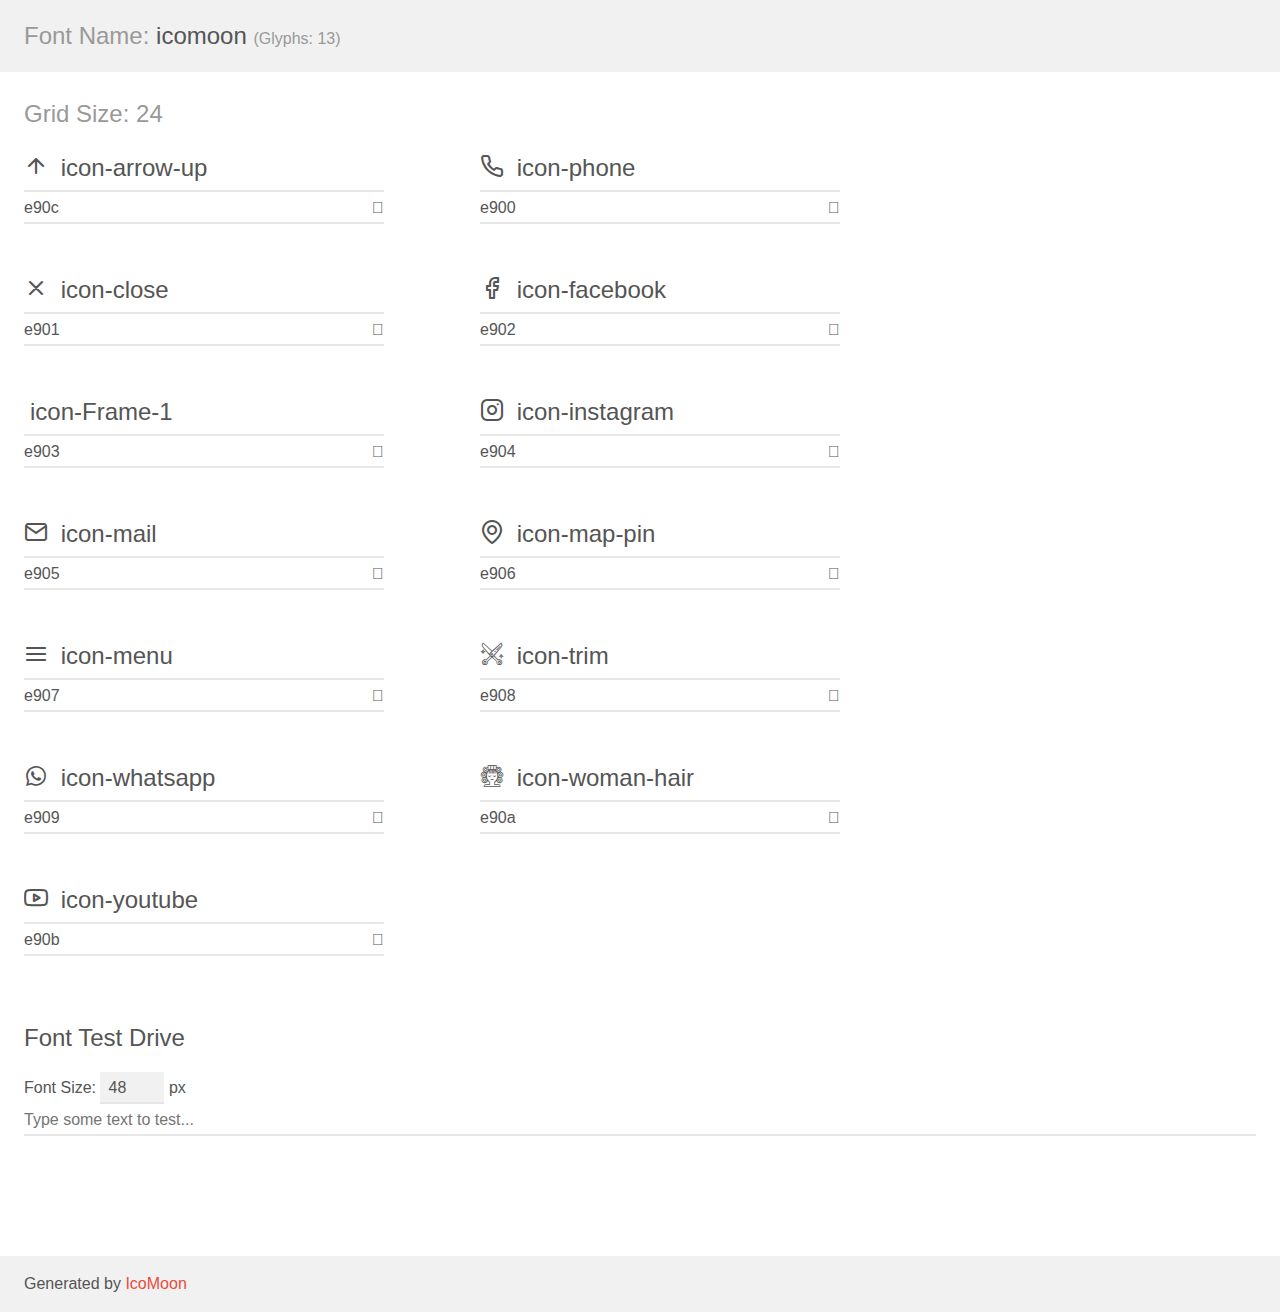
<file: assets/fonts/demo.html>
<!doctype html>
<html>
<head>
    <meta charset="utf-8">
    <title>IcoMoon Demo</title>
    <meta name="description" content="An Icon Font Generated By IcoMoon.io">
    <meta name="viewport" content="width=device-width, initial-scale=1">
    <link rel="stylesheet" href="demo-files/demo.css">
    <link rel="stylesheet" href="style.css"></head>
<body>
    <div class="bgc1 clearfix">
        <h1 class="mhmm mvm"><span class="fgc1">Font Name:</span> icomoon <small class="fgc1">(Glyphs:&nbsp;13)</small></h1>
    </div>
    <div class="clearfix mhl ptl">
        <h1 class="mvm mtn fgc1">Grid Size: 24</h1>
        <div class="glyph fs1">
            <div class="clearfix bshadow0 pbs">
                <span class="icon-arrow-up"></span>
                <span class="mls"> icon-arrow-up</span>
            </div>
            <fieldset class="fs0 size1of1 clearfix hidden-false">
                <input type="text" readonly value="e90c" class="unit size1of2" />
                <input type="text" maxlength="1" readonly value="&#xe90c;" class="unitRight size1of2 talign-right" />
            </fieldset>
            <div class="fs0 bshadow0 clearfix hidden-true">
                <span class="unit pvs fgc1">liga: </span>
                <input type="text" readonly value="" class="liga unitRight" />
            </div>
        </div>
        <div class="glyph fs1">
            <div class="clearfix bshadow0 pbs">
                <span class="icon-phone"></span>
                <span class="mls"> icon-phone</span>
            </div>
            <fieldset class="fs0 size1of1 clearfix hidden-false">
                <input type="text" readonly value="e900" class="unit size1of2" />
                <input type="text" maxlength="1" readonly value="&#xe900;" class="unitRight size1of2 talign-right" />
            </fieldset>
            <div class="fs0 bshadow0 clearfix hidden-true">
                <span class="unit pvs fgc1">liga: </span>
                <input type="text" readonly value="" class="liga unitRight" />
            </div>
        </div>
        <div class="glyph fs1">
            <div class="clearfix bshadow0 pbs">
                <span class="icon-close"></span>
                <span class="mls"> icon-close</span>
            </div>
            <fieldset class="fs0 size1of1 clearfix hidden-false">
                <input type="text" readonly value="e901" class="unit size1of2" />
                <input type="text" maxlength="1" readonly value="&#xe901;" class="unitRight size1of2 talign-right" />
            </fieldset>
            <div class="fs0 bshadow0 clearfix hidden-true">
                <span class="unit pvs fgc1">liga: </span>
                <input type="text" readonly value="" class="liga unitRight" />
            </div>
        </div>
        <div class="glyph fs1">
            <div class="clearfix bshadow0 pbs">
                <span class="icon-facebook"></span>
                <span class="mls"> icon-facebook</span>
            </div>
            <fieldset class="fs0 size1of1 clearfix hidden-false">
                <input type="text" readonly value="e902" class="unit size1of2" />
                <input type="text" maxlength="1" readonly value="&#xe902;" class="unitRight size1of2 talign-right" />
            </fieldset>
            <div class="fs0 bshadow0 clearfix hidden-true">
                <span class="unit pvs fgc1">liga: </span>
                <input type="text" readonly value="" class="liga unitRight" />
            </div>
        </div>
        <div class="glyph fs1">
            <div class="clearfix bshadow0 pbs">
                <span class="icon-Frame-1"></span>
                <span class="mls"> icon-Frame-1</span>
            </div>
            <fieldset class="fs0 size1of1 clearfix hidden-false">
                <input type="text" readonly value="e903" class="unit size1of2" />
                <input type="text" maxlength="1" readonly value="&#xe903;" class="unitRight size1of2 talign-right" />
            </fieldset>
            <div class="fs0 bshadow0 clearfix hidden-true">
                <span class="unit pvs fgc1">liga: </span>
                <input type="text" readonly value="" class="liga unitRight" />
            </div>
        </div>
        <div class="glyph fs1">
            <div class="clearfix bshadow0 pbs">
                <span class="icon-instagram"></span>
                <span class="mls"> icon-instagram</span>
            </div>
            <fieldset class="fs0 size1of1 clearfix hidden-false">
                <input type="text" readonly value="e904" class="unit size1of2" />
                <input type="text" maxlength="1" readonly value="&#xe904;" class="unitRight size1of2 talign-right" />
            </fieldset>
            <div class="fs0 bshadow0 clearfix hidden-true">
                <span class="unit pvs fgc1">liga: </span>
                <input type="text" readonly value="" class="liga unitRight" />
            </div>
        </div>
        <div class="glyph fs1">
            <div class="clearfix bshadow0 pbs">
                <span class="icon-mail"></span>
                <span class="mls"> icon-mail</span>
            </div>
            <fieldset class="fs0 size1of1 clearfix hidden-false">
                <input type="text" readonly value="e905" class="unit size1of2" />
                <input type="text" maxlength="1" readonly value="&#xe905;" class="unitRight size1of2 talign-right" />
            </fieldset>
            <div class="fs0 bshadow0 clearfix hidden-true">
                <span class="unit pvs fgc1">liga: </span>
                <input type="text" readonly value="" class="liga unitRight" />
            </div>
        </div>
        <div class="glyph fs1">
            <div class="clearfix bshadow0 pbs">
                <span class="icon-map-pin"></span>
                <span class="mls"> icon-map-pin</span>
            </div>
            <fieldset class="fs0 size1of1 clearfix hidden-false">
                <input type="text" readonly value="e906" class="unit size1of2" />
                <input type="text" maxlength="1" readonly value="&#xe906;" class="unitRight size1of2 talign-right" />
            </fieldset>
            <div class="fs0 bshadow0 clearfix hidden-true">
                <span class="unit pvs fgc1">liga: </span>
                <input type="text" readonly value="" class="liga unitRight" />
            </div>
        </div>
        <div class="glyph fs1">
            <div class="clearfix bshadow0 pbs">
                <span class="icon-menu"></span>
                <span class="mls"> icon-menu</span>
            </div>
            <fieldset class="fs0 size1of1 clearfix hidden-false">
                <input type="text" readonly value="e907" class="unit size1of2" />
                <input type="text" maxlength="1" readonly value="&#xe907;" class="unitRight size1of2 talign-right" />
            </fieldset>
            <div class="fs0 bshadow0 clearfix hidden-true">
                <span class="unit pvs fgc1">liga: </span>
                <input type="text" readonly value="" class="liga unitRight" />
            </div>
        </div>
        <div class="glyph fs1">
            <div class="clearfix bshadow0 pbs">
                <span class="icon-trim"></span>
                <span class="mls"> icon-trim</span>
            </div>
            <fieldset class="fs0 size1of1 clearfix hidden-false">
                <input type="text" readonly value="e908" class="unit size1of2" />
                <input type="text" maxlength="1" readonly value="&#xe908;" class="unitRight size1of2 talign-right" />
            </fieldset>
            <div class="fs0 bshadow0 clearfix hidden-true">
                <span class="unit pvs fgc1">liga: </span>
                <input type="text" readonly value="" class="liga unitRight" />
            </div>
        </div>
        <div class="glyph fs1">
            <div class="clearfix bshadow0 pbs">
                <span class="icon-whatsapp"></span>
                <span class="mls"> icon-whatsapp</span>
            </div>
            <fieldset class="fs0 size1of1 clearfix hidden-false">
                <input type="text" readonly value="e909" class="unit size1of2" />
                <input type="text" maxlength="1" readonly value="&#xe909;" class="unitRight size1of2 talign-right" />
            </fieldset>
            <div class="fs0 bshadow0 clearfix hidden-true">
                <span class="unit pvs fgc1">liga: </span>
                <input type="text" readonly value="" class="liga unitRight" />
            </div>
        </div>
        <div class="glyph fs1">
            <div class="clearfix bshadow0 pbs">
                <span class="icon-woman-hair"></span>
                <span class="mls"> icon-woman-hair</span>
            </div>
            <fieldset class="fs0 size1of1 clearfix hidden-false">
                <input type="text" readonly value="e90a" class="unit size1of2" />
                <input type="text" maxlength="1" readonly value="&#xe90a;" class="unitRight size1of2 talign-right" />
            </fieldset>
            <div class="fs0 bshadow0 clearfix hidden-true">
                <span class="unit pvs fgc1">liga: </span>
                <input type="text" readonly value="" class="liga unitRight" />
            </div>
        </div>
        <div class="glyph fs1">
            <div class="clearfix bshadow0 pbs">
                <span class="icon-youtube"></span>
                <span class="mls"> icon-youtube</span>
            </div>
            <fieldset class="fs0 size1of1 clearfix hidden-false">
                <input type="text" readonly value="e90b" class="unit size1of2" />
                <input type="text" maxlength="1" readonly value="&#xe90b;" class="unitRight size1of2 talign-right" />
            </fieldset>
            <div class="fs0 bshadow0 clearfix hidden-true">
                <span class="unit pvs fgc1">liga: </span>
                <input type="text" readonly value="" class="liga unitRight" />
            </div>
        </div>
    </div>

    <!--[if gt IE 8]><!-->
    <div class="mhl clearfix mbl">
        <h1>Font Test Drive</h1>
        <label>
            Font Size: <input id="fontSize" type="number" class="textbox0 mbm"
            min="8" value="48" />
            px
        </label>
        <input id="testText" type="text" class="phl size1of1 mvl"
        placeholder="Type some text to test..." value=""/>
        <div id="testDrive" class="icon-" style="font-family: icomoon">&nbsp;
        </div>
    </div>
    <!--<![endif]-->
    <div class="bgc1 clearfix">
        <p class="mhl">Generated by <a href="https://icomoon.io/app">IcoMoon</a></p>
    </div>

    <script src="demo-files/demo.js"></script>
</body>
</html>
</file>
<file: assets/fonts/demo-files/demo.css>
body {
  padding: 0;
  margin: 0;
  font-family: sans-serif;
  font-size: 1em;
  line-height: 1.5;
  color: #555;
  background: #fff;
}
h1 {
  font-size: 1.5em;
  font-weight: normal;
}
small {
  font-size: .66666667em;
}
a {
  color: #e74c3c;
  text-decoration: none;
}
a:hover, a:focus {
  box-shadow: 0 1px #e74c3c;
}
.bshadow0, input {
  box-shadow: inset 0 -2px #e7e7e7;
}
input:hover {
  box-shadow: inset 0 -2px #ccc;
}
input, fieldset {
  font-family: sans-serif;
  font-size: 1em;
  margin: 0;
  padding: 0;
  border: 0;
}
input {
  color: inherit;
  line-height: 1.5;
  height: 1.5em;
  padding: .25em 0;
}
input:focus {
  outline: none;
  box-shadow: inset 0 -2px #449fdb;
}
.glyph {
  font-size: 16px;
  width: 15em;
  padding-bottom: 1em;
  margin-right: 4em;
  margin-bottom: 1em;
  float: left;
  overflow: hidden;
}
.liga {
  width: 80%;
  width: calc(100% - 2.5em);
}
.talign-right {
  text-align: right;
}
.talign-center {
  text-align: center;
}
.bgc1 {
  background: #f1f1f1;
}
.fgc1 {
  color: #999;
}
.fgc0 {
  color: #000;
}
p {
  margin-top: 1em;
  margin-bottom: 1em;
}
.mvm {
  margin-top: .75em;
  margin-bottom: .75em;
}
.mtn {
  margin-top: 0;
}
.mtl, .mal {
  margin-top: 1.5em;
}
.mbl, .mal {
  margin-bottom: 1.5em;
}
.mal, .mhl {
  margin-left: 1.5em;
  margin-right: 1.5em;
}
.mhmm {
  margin-left: 1em;
  margin-right: 1em;
}
.mls {
  margin-left: .25em;
}
.ptl {
  padding-top: 1.5em;
}
.pbs, .pvs {
  padding-bottom: .25em;
}
.pvs, .pts {
  padding-top: .25em;
}
.unit {
  float: left;
}
.unitRight {
  float: right;
}
.size1of2 {
  width: 50%;
}
.size1of1 {
  width: 100%;
}
.clearfix:before, .clearfix:after {
  content: " ";
  display: table;
}
.clearfix:after {
  clear: both;
}
.hidden-true {
  display: none;
}
.textbox0 {
  width: 3em;
  background: #f1f1f1;
  padding: .25em .5em;
  line-height: 1.5;
  height: 1.5em;
}
#testDrive {
  display: block;
  padding-top: 24px;
  line-height: 1.5;
}
.fs0 {
  font-size: 16px;
}
.fs1 {
  font-size: 24px;
}
</file>
<file: assets/fonts/style.css>
@font-face {
  font-family: 'icomoon';
  src: url('fonts/icomoon.eot?db4en9');
  src: url('fonts/icomoon.eot?db4en9#iefix') format('embedded-opentype'),
    url('fonts/icomoon.ttf?db4en9') format('truetype'),
    url('fonts/icomoon.woff?db4en9') format('woff'),
    url('fonts/icomoon.svg?db4en9#icomoon') format('svg');
  font-weight: normal;
  font-style: normal;
  font-display: block;
}

[class^='icon-'],
[class*=' icon-'] {
  /* use !important to prevent issues with browser extensions that change fonts */
  font-family: 'icomoon' !important;
  speak: never;
  font-style: normal;
  font-weight: normal;
  font-variant: normal;
  text-transform: none;
  line-height: 1;

  /* Better Font Rendering =========== */
  -webkit-font-smoothing: antialiased;
  -moz-osx-font-smoothing: grayscale;
}

.icon-arrow-up:before {
  content: '\e90c';
}
.icon-phone:before {
  content: '\e900';
}
.icon-close:before {
  content: '\e901';
}
.icon-facebook:before {
  content: '\e902';
}
.icon-cosmetic:before {
  content: '\e903';
}
.icon-instagram:before {
  content: '\e904';
}
.icon-mail:before {
  content: '\e905';
}
.icon-map-pin:before {
  content: '\e906';
}
.icon-menu:before {
  content: '\e907';
}
.icon-trim:before {
  content: '\e908';
}
.icon-whatsapp:before {
  content: '\e909';
}
.icon-woman-hair:before {
  content: '\e90a';
}
.icon-youtube:before {
  content: '\e90b';
}
</file>
